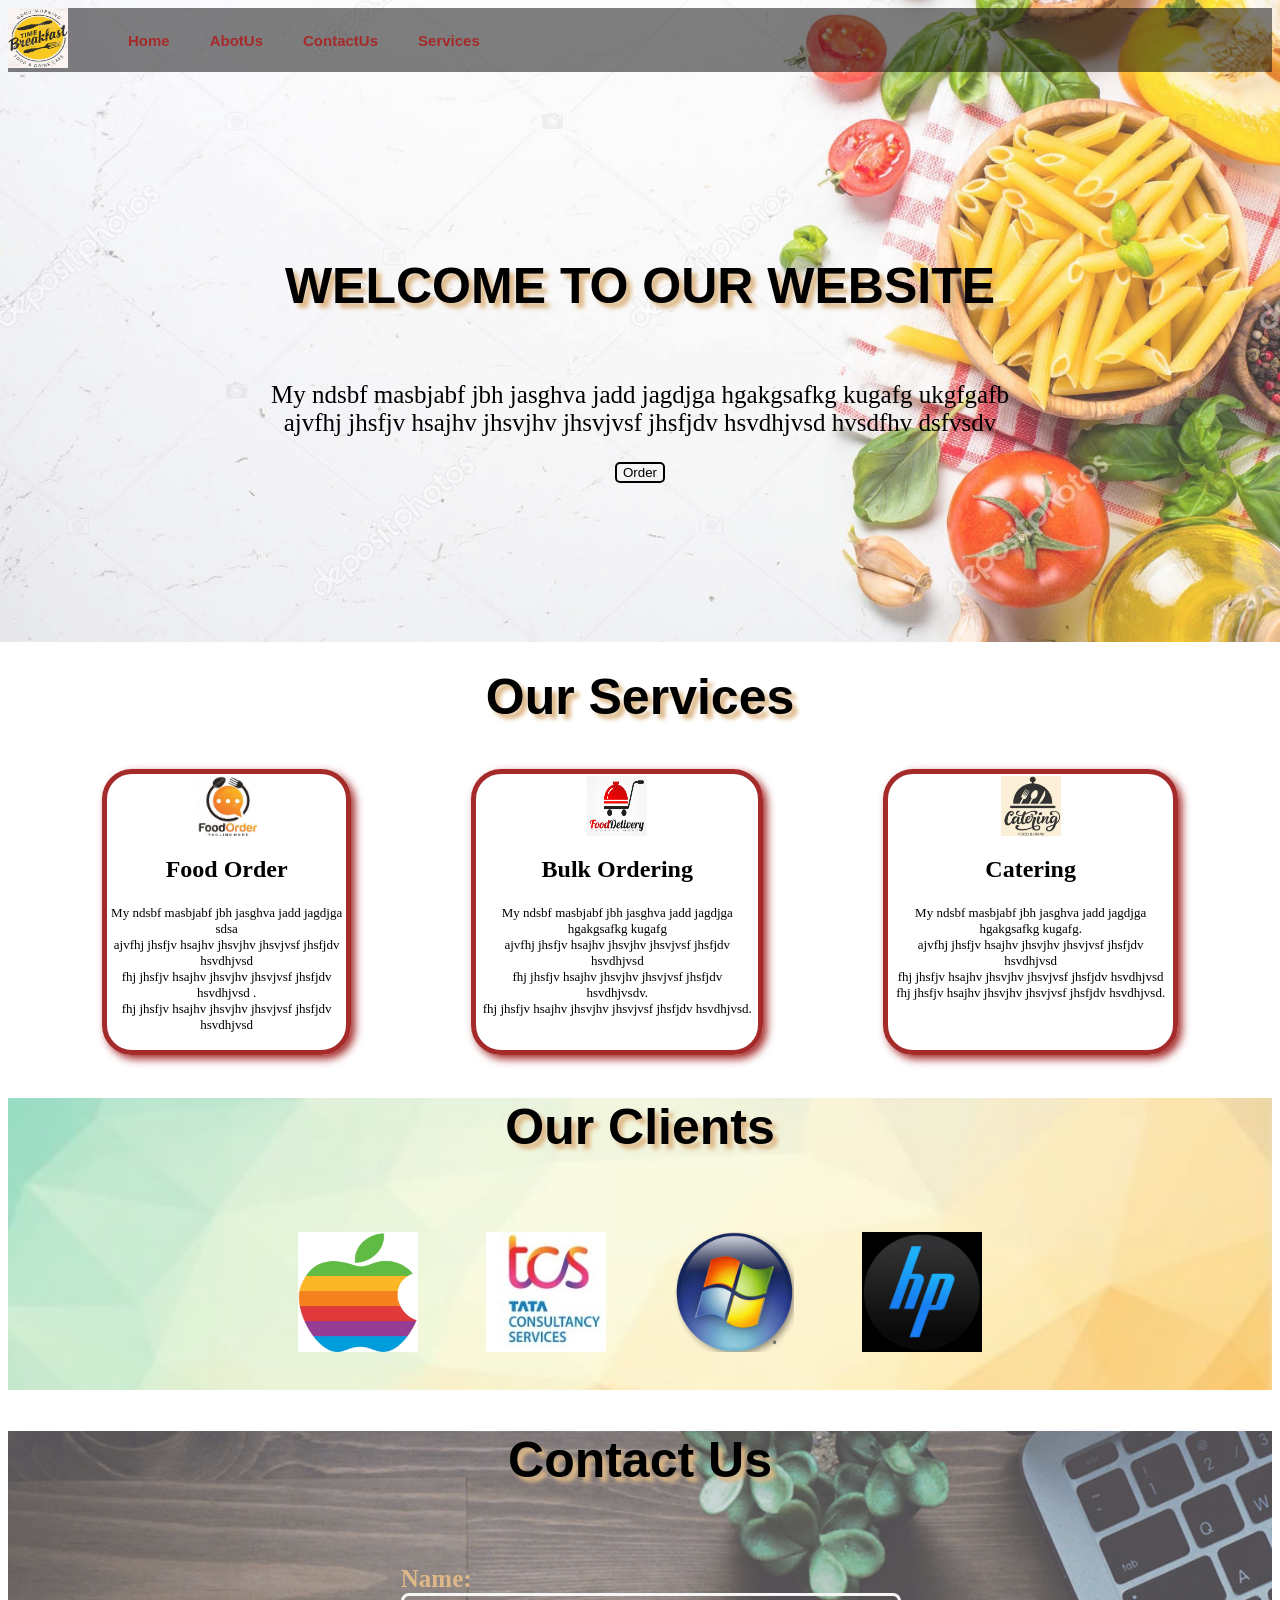
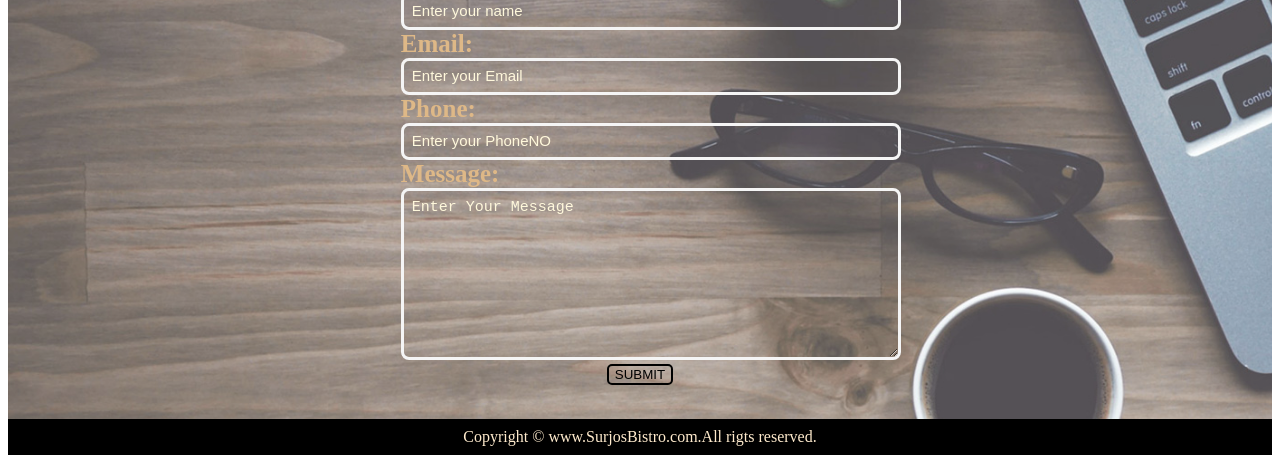
<file: index.html>
<!DOCTYPE html>
<html lang="en">

<head>
    <meta charset="UTF-8">
    <meta http-equiv="X-UA-Compatible" content="IE=edge">
    <meta name="viewport" content="width=device-width, initial-scale=1.0">
    <link rel="stylesheet" href="style.css">
    <link rel="stylesheet" media="screen and (max-width:780px)" href="surjo1.css">
    <title>Document</title>
</head>

<body>
    <nav class="navbar">
        <div class="logo">
            <img src="res1.jpg" alt="" srcset="">
        </div>
        <ul>
            <li><a href="">Home</a></li>
            <li><a href="">AbotUs</a></li>
            <li><a href="">ContactUs</a></li>
            <li><a href="">Services</a></li>
        </ul>
    </nav>
    <section id="home">
        <h1 class="primary">WELCOME TO OUR WEBSITE</h1>
        <p>My ndsbf masbjabf jbh jasghva jadd jagdjga hgakgsafkg kugafg ukgfgafb
            <br>ajvfhj jhsfjv hsajhv jhsvjhv jhsvjvsf jhsfjdv hsvdhjvsd hvsdfhv dsfvsdv
        </p>
        <button class="btn">Order</button>
    </section>
    <section class="service">
        <h1 class="primary">Our Services</h1>
        <div class="container">
            <div class="box">
                <img src="foodorder.jpg" alt="" srcset="">
                <h2 class="secondary">Food Order</h2>
                <p>My ndsbf masbjabf jbh jasghva jadd jagdjga sdsa
                    <br>ajvfhj jhsfjv hsajhv jhsvjhv jhsvjvsf jhsfjdv hsvdhjvsd
                    <br> fhj jhsfjv hsajhv jhsvjhv jhsvjvsf jhsfjdv hsvdhjvsd .
                    <br>fhj jhsfjv hsajhv jhsvjhv jhsvjvsf jhsfjdv hsvdhjvsd 
                </p>
            </div>
            <div class="box">
                <img src="del.jpg" alt="" srcset="">
                <h2 class="secondary">Bulk Ordering</h2>
                <p>My ndsbf masbjabf jbh jasghva jadd jagdjga hgakgsafkg kugafg
                    <br>ajvfhj jhsfjv hsajhv jhsvjhv jhsvjvsf jhsfjdv hsvdhjvsd
                    <br> fhj jhsfjv hsajhv jhsvjhv jhsvjvsf jhsfjdv hsvdhjvsdv.
                    <br>fhj jhsfjv hsajhv jhsvjhv jhsvjvsf jhsfjdv hsvdhjvsd.
                </p>
            </div>
            <div class="box">
                <img src="cat.jpg" alt="" srcset="">
                <h2 class="secondary">Catering</h2>
                <p>My ndsbf masbjabf jbh jasghva jadd jagdjga hgakgsafkg kugafg.
                    <br>ajvfhj jhsfjv hsajhv jhsvjhv jhsvjvsf jhsfjdv hsvdhjvsd 
                    <br> fhj jhsfjv hsajhv jhsvjhv jhsvjvsf jhsfjdv hsvdhjvsd 
                    <br>fhj jhsfjv hsajhv jhsvjhv jhsvjvsf jhsfjdv hsvdhjvsd.
                </p>
            </div>
        </div>
    </section>
    <section class="clientsec">
        <h1 class="primary">Our Clients</h1>
        <div class="clients">
            <div class="clgrp">
                <img src="app.jpg" alt="" srcset="">
            </div>
            <div class="clgrp">
                <img src="tcs.jpeg" alt="" srcset="">
            </div>
            <div class="clgrp">
                <img src="win.png" alt="" srcset="">
            </div>
            <div class="clgrp">
                <img src="Hp.jpg" alt="" srcset="">
            </div>
        </div>
    </section>
    <section id="contu">
        <h1 class="primary">Contact Us</h1>
        <div class="con">
            <form action="#">
                <div class="grpfo">
                    <label for="name">Name:</label>
                    <input type="text" placeholder="Enter your name">
                </div>
                <div class="grpfo">
                    <label for="email">Email:</label>
                    <input type="email" placeholder="Enter your Email">
                </div>
                <div class="grpfo">
                    <label for="phone">Phone:</label>
                    <input type="text" placeholder="Enter your PhoneNO">
                </div>
                <div class="grpfo">
                    <label for="name">Message:</label>
                    <textarea name="msg" id="" cols="30" rows="10" placeholder="Enter Your Message"></textarea>
                </div>
                <div id="gr">
                    <button class="btn">SUBMIT</button>
                </div>
            </form>
        </div>
    </section>
    <footer>
        <div class="prim">
            Copyright &copy; www.SurjosBistro.com.All rigts reserved.
        </div>
    </footer>
</body>
</html>
</file>
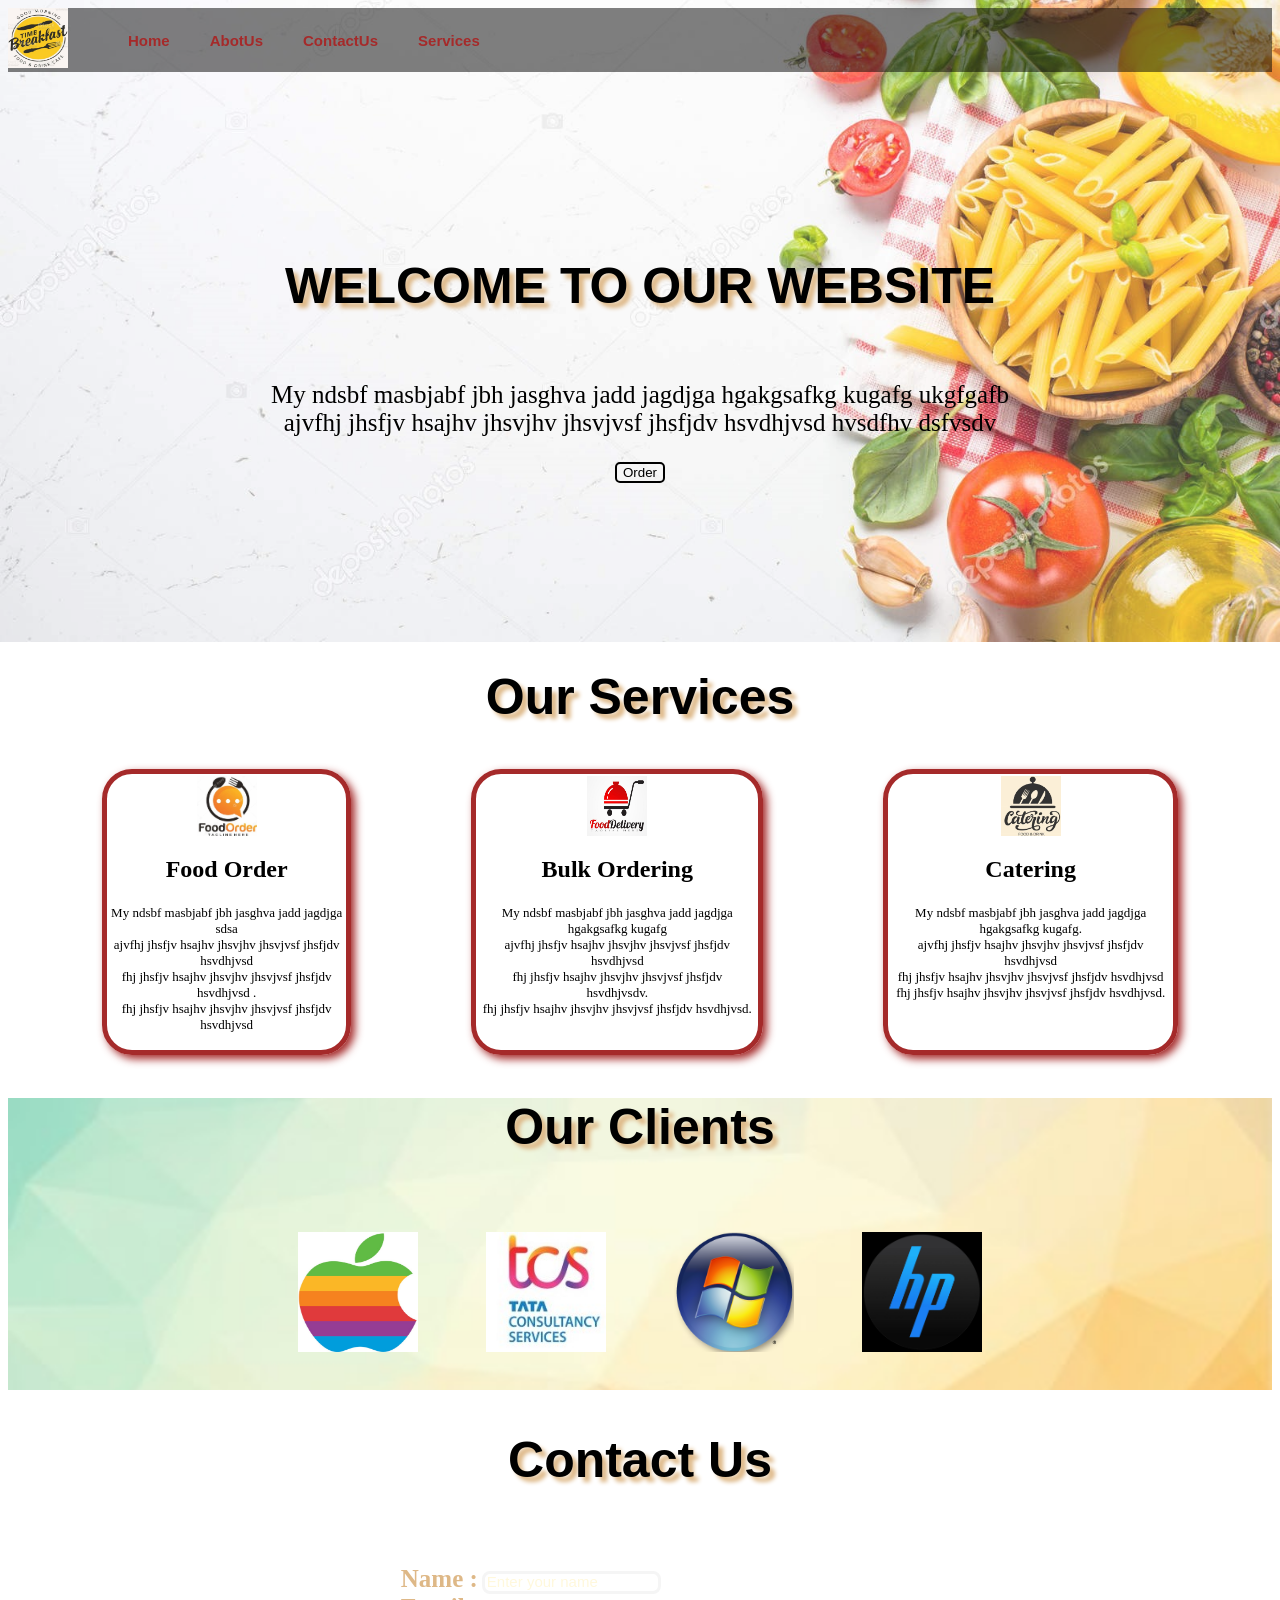
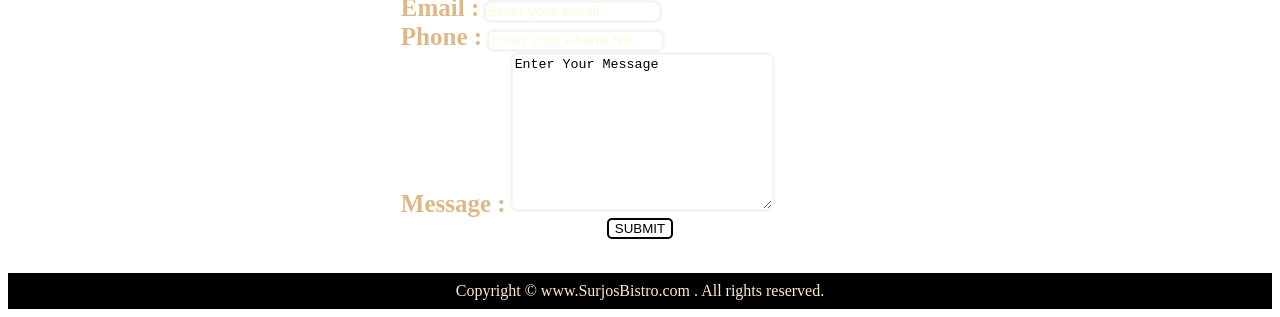
<file: test.html>
<!DOCTYPE html>
<html lang="en">

<head>
    <meta charset="UTF-8">
    <meta http-equiv="X-UA-Compatible" content="IE=edge">
    <meta name="viewport" content="width=device-width, initial-scale=1.0">
    <link rel="stylesheet" href="style.css">
    <link rel="stylesheet" media="screen and (max-width:780px)" href="surjo1.css">
    <title>Document</title>
</head>

<body>
    <nav class="navbar">
        <div class="logo">
            <img src="res1.jpg" alt="" srcset="">
        </div>
        <ul>
            <li><a href="">Home</a></li>
            <li><a href="">AbotUs</a></li>
            <li><a href="">ContactUs</a></li>
            <li><a href="">Services</a></li>
        </ul>
    </nav>
    <section id="home">
        <h1 class="primary">WELCOME TO OUR WEBSITE</h1>
        <p>My ndsbf masbjabf jbh jasghva jadd jagdjga hgakgsafkg kugafg ukgfgafb
            <br>ajvfhj jhsfjv hsajhv jhsvjhv jhsvjvsf jhsfjdv hsvdhjvsd hvsdfhv dsfvsdv
        </p>
        <button class="btn">Order</button>
    </section>
    <section class="service">
        <h1 class="primary">Our Services</h1>
        <div class="container">
            <div class="box">
                <img src="foodorder.jpg" alt="" srcset="">
                <h2 class="secondary">Food Order</h2>
                <p>My ndsbf masbjabf jbh jasghva jadd jagdjga sdsa
                    <br>ajvfhj jhsfjv hsajhv jhsvjhv jhsvjvsf jhsfjdv hsvdhjvsd
                    <br> fhj jhsfjv hsajhv jhsvjhv jhsvjvsf jhsfjdv hsvdhjvsd .
                    <br>fhj jhsfjv hsajhv jhsvjhv jhsvjvsf jhsfjdv hsvdhjvsd 
                </p>
            </div>
            <div class="box">
                <img src="del.jpg" alt="" srcset="">
                <h2 class="secondary">Bulk Ordering</h2>
                <p>My ndsbf masbjabf jbh jasghva jadd jagdjga hgakgsafkg kugafg
                    <br>ajvfhj jhsfjv hsajhv jhsvjhv jhsvjvsf jhsfjdv hsvdhjvsd
                    <br> fhj jhsfjv hsajhv jhsvjhv jhsvjvsf jhsfjdv hsvdhjvsdv.
                    <br>fhj jhsfjv hsajhv jhsvjhv jhsvjvsf jhsfjdv hsvdhjvsd.
                </p>
            </div>
            <div class="box">
                <img src="cat.jpg" alt="" srcset="">
                <h2 class="secondary">Catering</h2>
                <p>My ndsbf masbjabf jbh jasghva jadd jagdjga hgakgsafkg kugafg.
                    <br>ajvfhj jhsfjv hsajhv jhsvjhv jhsvjvsf jhsfjdv hsvdhjvsd 
                    <br> fhj jhsfjv hsajhv jhsvjhv jhsvjvsf jhsfjdv hsvdhjvsd 
                    <br>fhj jhsfjv hsajhv jhsvjhv jhsvjvsf jhsfjdv hsvdhjvsd.
                </p>
            </div>
        </div>
    </section>
    <section class="clientsec">
        <h1 class="primary">Our Clients</h1>
        <div class="clients">
            <div class="clgrp">
                <img src="app.jpg" alt="" srcset="">
            </div>
            <div class="clgrp">
                <img src="tcs.jpeg" alt="" srcset="">
            </div>
            <div class="clgrp">
                <img src="win.png" alt="" srcset="">
            </div>
            <div class="clgrp">
                <img src="Hp.jpg" alt="" srcset="">
            </div>
        </div>
    </section>
    <section class="contact">
        <h1 class="primary">Contact Us</h1>
        <div class="con">
            <form action="#">
                <div class="fill">
                    <label for="name">Name :</label>
                    <input type="text" placeholder="Enter your name">
                </div>
                <div class="fill">
                    <label for="email">Email :</label>
                    <input type="email" placeholder="Enter your Email">
                </div>
                <div class="fill">
                    <label for="phone">Phone :</label>
                    <input type="phone" placeholder="Enter your Phone No">
                </div>
                <div class="fill">
                    <label for="message">Message :</label>
                    <textarea name="mes" id="" cols="30" rows="10">Enter Your Message</textarea>
                </div>
                <div class="fill1">
                    <button class="btn">SUBMIT</button>
                </div>
            </form>
        </div>
    </section>
    <footer>
        <div class="fut">
            Copyright &copy; www.SurjosBistro.com . All rights reserved.
        </div>
    </footer>
</body>

</html>
</file>
<file: style.css>
img
{
    width: 60px;
    height: 60px;
}
.navbar
{
    display: flex;
    align-items: center;
    position: sticky;
    top: 0px;
}
.navbar::before
{
    background-color: black;
    content: "";
    position: absolute;
    width: 100%;
    height: 100%;
    z-index: -1;
    opacity: 0.5;
    top: 0px;
    left: 0px;
}
.logo
{
    display: inline;
}
ul
{
    display: flex;
}
.navbar ul li
{
    padding: 2px 20px;
    list-style: none;
    font-size: 1.3rem;
}
a
{
    display: block;
    text-decoration: none;
    color: brown;
    font-size: 15px;
    font-family: 'Trebuchet MS', 'Lucida Sans Unicode', 'Lucida Grande', 'Lucida Sans', Arial, sans-serif;
    font-weight: bold;
}
a:hover
{
    background-color: brown;
}
#home
{
    display: flex;
    flex-direction: column;
    padding: 2px 200px;
    justify-content: center;
    align-items: center;
    height: 550px;
}
#home::before
{
    content: "";
    background: url(bg31.jpg) no-repeat center center/cover;
    top: 0px;
    left: 0px;
    position: absolute;
    width: 100%;
    height: 642px;
    z-index: -1;
    opacity: 0.8;
}
p
{
    text-align: center;
 font-family:'Times New Roman', Times, serif;
 font-size: 25px;
  
}
.primary
{
text-align: center;
font-family: 'Trebuchet MS', 'Lucida Sans Unicode', 'Lucida Grande', 'Lucida Sans', Arial, sans-serif;
font-size: 50px;
text-shadow: 5px 5px 4px burlywood;
}
.service
{

}
.container
{
    margin: 34px;
    display: flex;
    justify-content: center;
}
.secondary
{
    text-align: center;
    font-family: Cambria, Cochin, Georgia, Times, 'Times New Roman', serif;
}
.box img
{
    margin: auto;
    display: block;
}
.box
{
    padding: 2px 2px;
    margin: 2px 60px;
    border: 5px solid brown;
    border-radius: 30px;
    box-shadow: 4px 4px 8px brown;
}
.box p
{
    padding: 2px 2px;
    font-size: 13px;
}
.clients
{
    display: flex;
    justify-content: center;
    align-items: center;
}
.clgrp
{
padding: 34px;
}
.clgrp img
{
    width: 120px;
    height: 120px;
}
#contu
{
 position: relative;   
}
.clientsec
{
    position: relative;
}
#contu::before
{
    content: "";
    position: absolute;
    width: 100%;
    height: 100%;
    z-index: -1;
    opacity: 0.8;
    background: url("cont1.jpg") no-repeat center center/cover;
}

.grpfo input,.grpfo textarea
{
    width: 100%;
    padding: 0.5rem;
}
.con
{
    display: flex;
    align-items: center;
    justify-content: center;
    padding: 34px;
}
#gr
{
    align-items: center;
    text-align: center;
}
form
{
    width: 40%;
}
footer
{
    padding: 9px 20px;
    background-color: black;
    color: blanchedalmond;
    text-align: center;
}
.fut
{
    text-align: center;
}
.fill1
{
    text-align: center;
}
.btn
{
    border: 2px solid black;
    background-color: transparent;
    cursor: pointer;
    border-radius: 5px;
}
.clientsec::before
{
   content: "";
   background: url("back.jpg") no-repeat center center/cover;
   position: absolute;
   width: 100%;
   height: 100%;
   z-index:-1;
}
form input,form textarea
{
    background-color: transparent;
    border: 3px solid whitesmoke;
    border-radius: 8px;
}
form label
{
    color: burlywood;
    font-weight: bold;
    font-size: 25px;
}
form ::placeholder
{
    color: cornsilk;
    font-size: 15px;
}
</file>
<file: surjo1.css>
#home
{
    padding: 2px 60px;
}
#home h1
{
    font-size: 20px;
}
.navbar
{
    display: flex;
    flex-direction: column;
    align-items: center;
    justify-content: center;
    position: relative;
    top:0px;
}
.primary
{
    font-size: 1rem;
}
a
{
    font-size: 10px;
}
.bn
{
    align-items: center;
}
.container
{
    flex-direction: column;
}
.clients
{
    flex-wrap: wrap;
    
}
.clients img
{
    width :66px;
    height: 66px;
    padding: 6px;
    height: auto;
}
.clientsec::before
{
height: 324px;
width: 100%;
}
p
{
    font-size: 15px;
}
.con form
{
    width: 80%;
}
</file>
